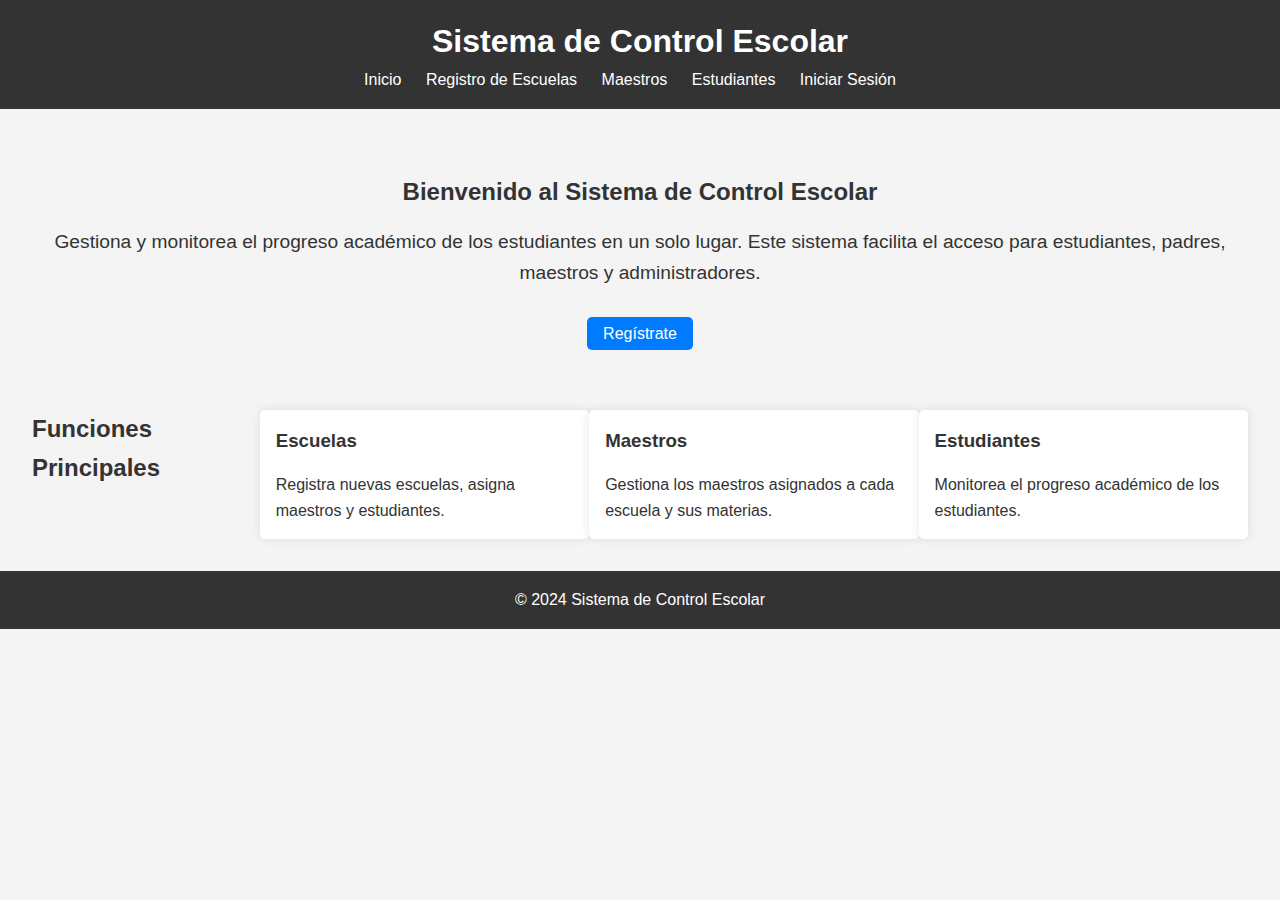
<file: index.html>
<!DOCTYPE html>
<html lang="es">
<head>
    <meta charset="UTF-8">
    <meta name="viewport" content="width=device-width, initial-scale=1.0">
    <title>Sistema de Control Escolar</title>
    <link rel="stylesheet" href="style.css">
</head>
<body>
    <header>
        <nav>
            <h1>Sistema de Control Escolar</h1>
            <ul>
                <li><a href="#">Inicio</a></li>
                <li><a href="registro_escuela.html">Registro de Escuelas</a></li>
                <li><a href="registro_maestro.html">Maestros</a></li>
                <li><a href="">Estudiantes</a></li>
                <li><a href="loging.html">Iniciar Sesión</a></li>
            </ul>
        </nav>
    </header>

    <main>
        <section class="intro">
            <h2>Bienvenido al Sistema de Control Escolar</h2>
            <p>Gestiona y monitorea el progreso académico de los estudiantes en un solo lugar. Este sistema facilita el acceso para estudiantes, padres, maestros y administradores.</p>
            <a href="registro.html" class="btn">Regístrate</a>
        </section>

        <section class="features">
            <h2>Funciones Principales</h2>
            <div class="feature">
                <h3>Escuelas</h3>
                <p>Registra nuevas escuelas, asigna maestros y estudiantes.</p>
            </div>
            <div class="feature">
                <h3>Maestros</h3>
                <p>Gestiona los maestros asignados a cada escuela y sus materias.</p>
            </div>
            <div class="feature">
                <h3>Estudiantes</h3>
                <p>Monitorea el progreso académico de los estudiantes.</p>
            </div>
        </section>
    </main>

    <footer>
        <p>&copy; 2024 Sistema de Control Escolar</p>
    </footer>
</body>
</html>
</file>
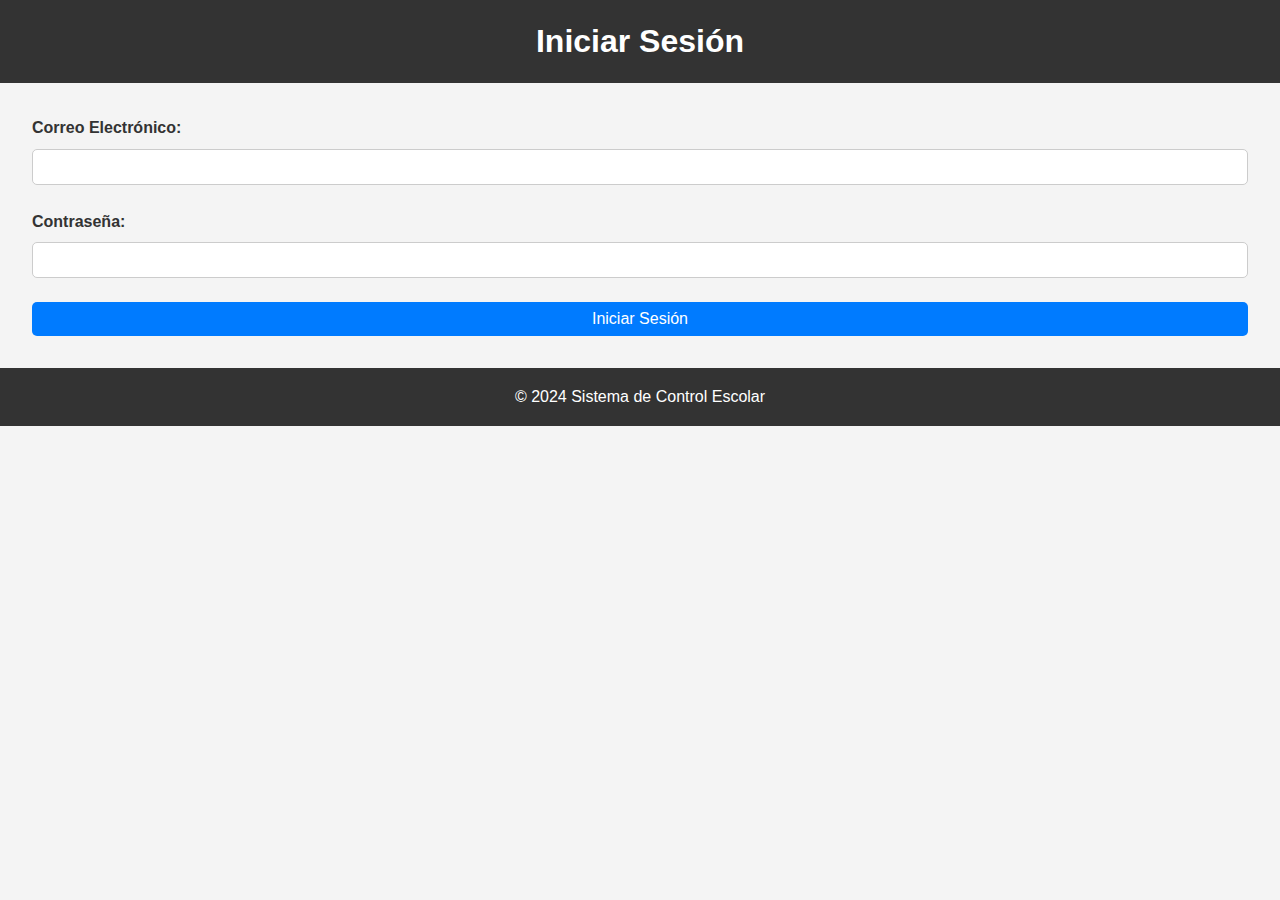
<file: loging.html>
<!DOCTYPE html>
<html lang="es">
<head>
    <meta charset="UTF-8">
    <meta name="viewport" content="width=device-width, initial-scale=1.0">
    <title>Iniciar Sesión - Sistema de Control Escolar</title>
    <link rel="stylesheet" href="style.css">
</head>
<body>
    <header>
        <h1>Iniciar Sesión</h1>
    </header>

    <main>
        <section class="login-form">
            <form action="login.php" method="POST">
                <label for="email">Correo Electrónico:</label>
                <input type="email" name="email" id="email" required>
                
                <label for="password">Contraseña:</label>
                <input type="password" name="password" id="password" required>
                
                <button type="submit" class="btn">Iniciar Sesión</button>
            </form>
        </section>
    </main>

    <footer>
        <p>&copy; 2024 Sistema de Control Escolar</p>
    </footer>
</body>
</html>
</file>
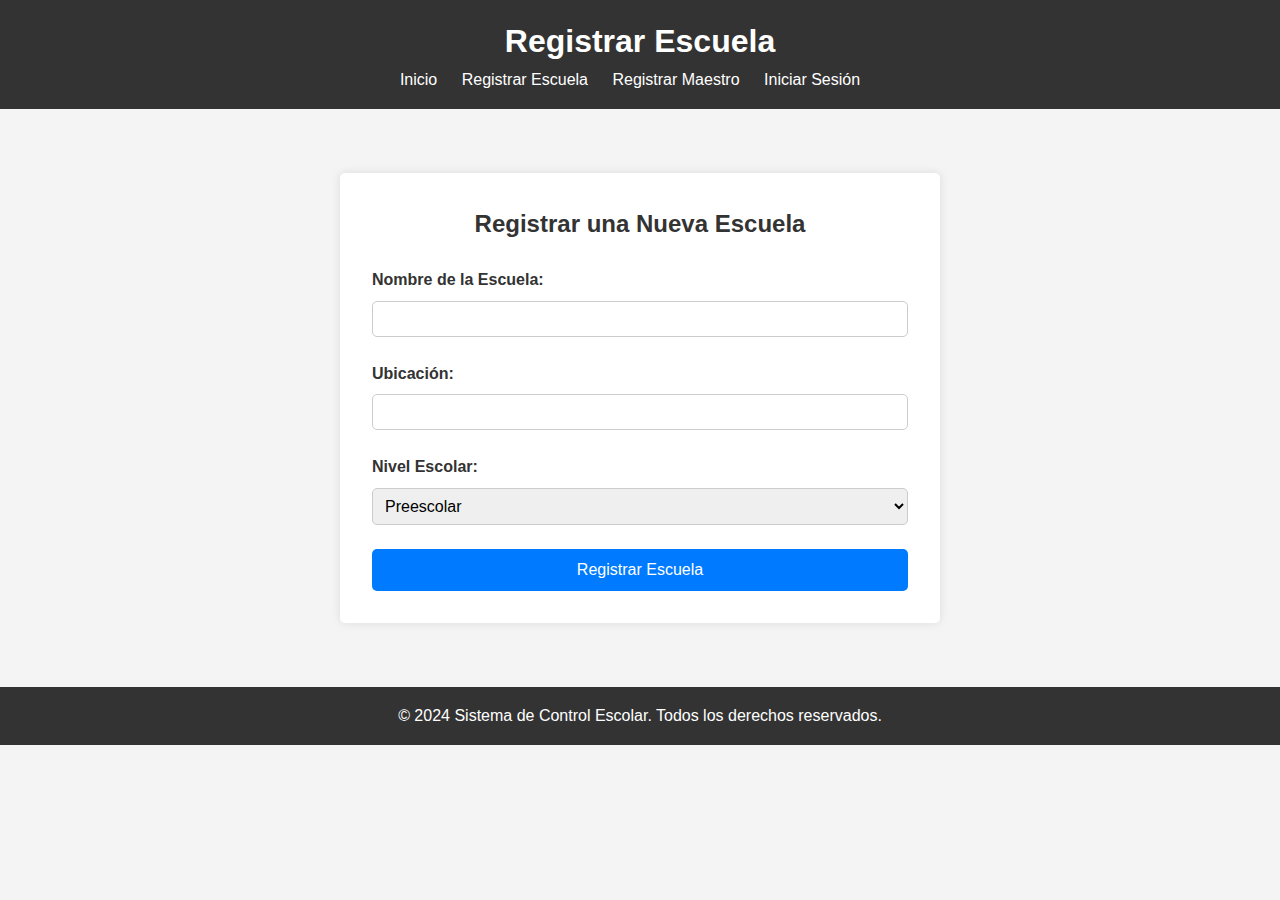
<file: registro_escuela.html>
<!DOCTYPE html>
<html lang="es">
<head>
    <meta charset="UTF-8">
    <meta name="viewport" content="width=device-width, initial-scale=1.0">
    <title>Registrar Escuela - Sistema de Control Escolar</title>
    <link rel="stylesheet" href="style.css">
</head>
<body>
    <header>
        <nav>
            <h1>Registrar Escuela</h1>
            <ul>
                <li><a href="index.html">Inicio</a></li>
                <li><a href="registro_escuela.html">Registrar Escuela</a></li>
                <li><a href="registro_maestro.html">Registrar Maestro</a></li>
                <li><a href="login.html">Iniciar Sesión</a></li>
            </ul>
        </nav>
    </header>

    <main>
        <section class="form-section">
            <h2>Registrar una Nueva Escuela</h2>
            <form action="procesar_registro_escuela.php" method="POST">
                <label for="nombre_escuela">Nombre de la Escuela:</label>
                <input type="text" id="nombre_escuela" name="nombre_escuela" required>
                
                <label for="ubicacion">Ubicación:</label>
                <input type="text" id="ubicacion" name="ubicacion" required>

                <label for="nivel_escolar">Nivel Escolar:</label>
                <select id="nivel_escolar" name="nivel_escolar" required>
                    <option value="Preescolar">Preescolar</option>
                    <option value="Primaria">Primaria</option>
                    <option value="Secundaria">Secundaria</option>
                </select>

                <!-- Agrega el botón de envío del formulario -->
                <button type="submit">Registrar Escuela</button>
            </form>
        </section>
    </main>

    <footer>
        <p>&copy; 2024 Sistema de Control Escolar. Todos los derechos reservados.</p>
    </footer>
</body>
</html>
</file>
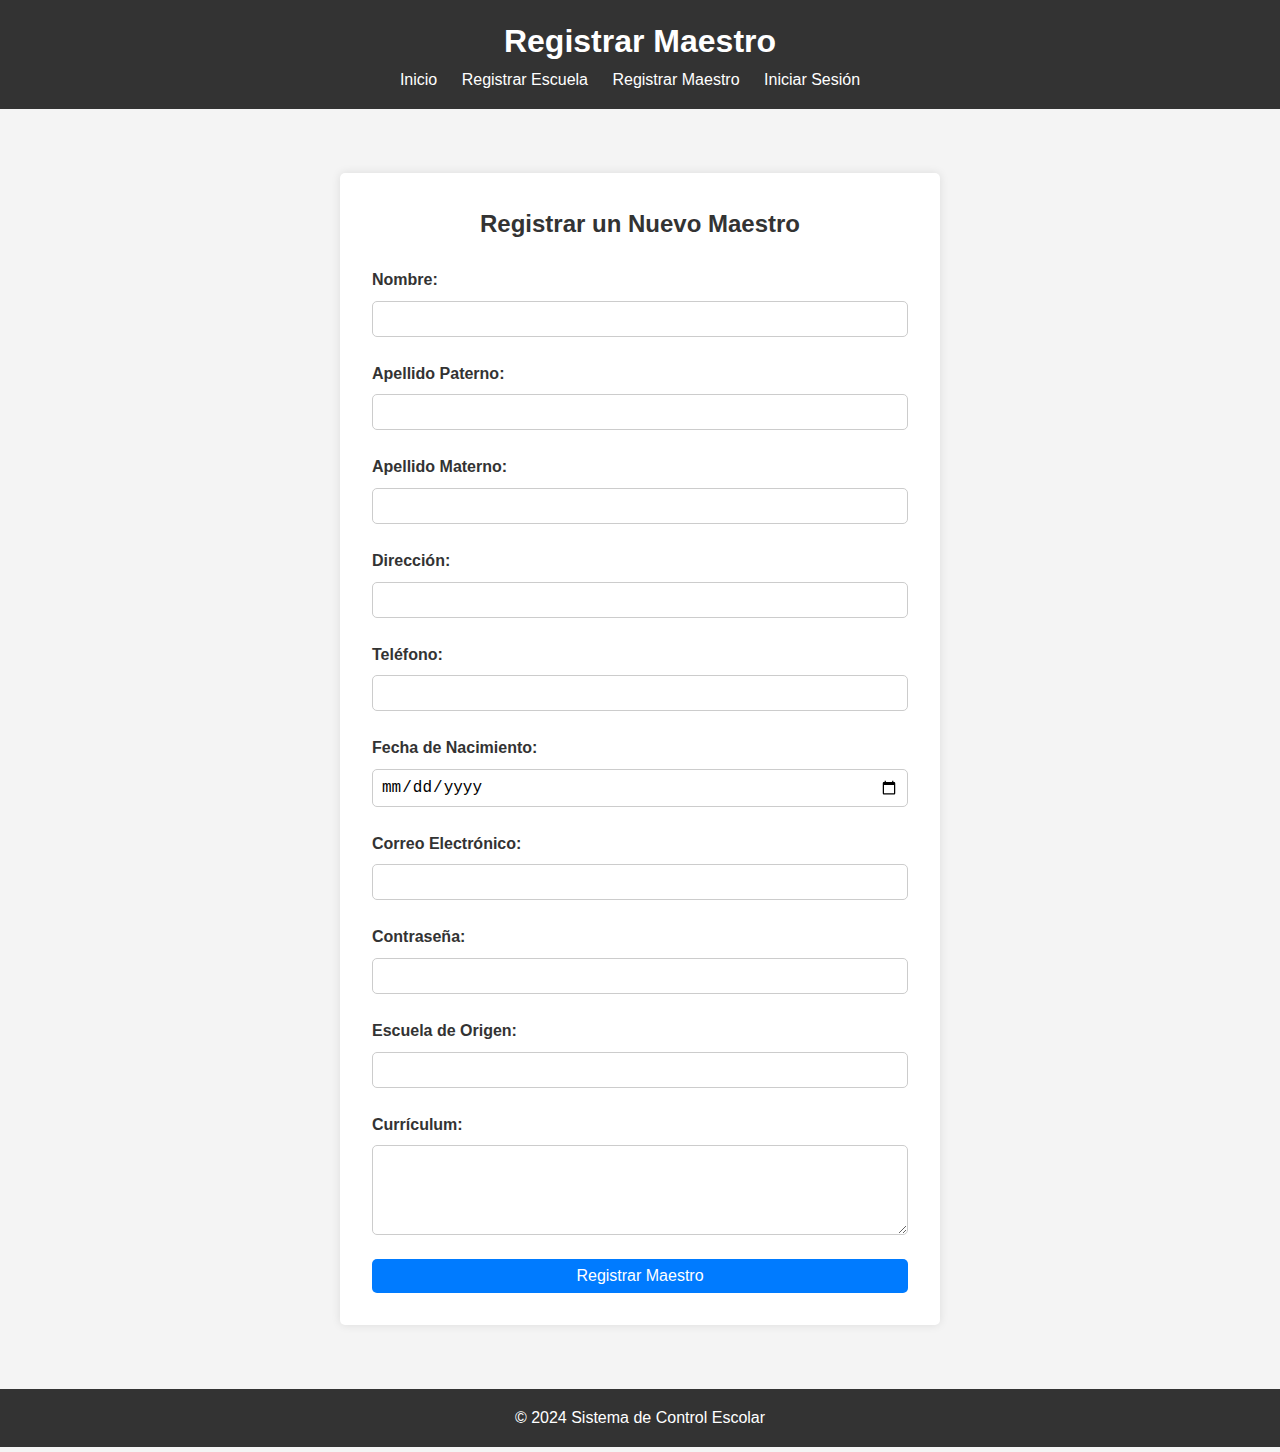
<file: registro_maestro.html>
<!DOCTYPE html>
<html lang="es">
<head>
    <meta charset="UTF-8">
    <meta name="viewport" content="width=device-width, initial-scale=1.0">
    <title>Registrar Maestro - Sistema de Control Escolar</title>
    <link rel="stylesheet" href="style.css">
</head>
<body>
    <header>
        <nav>
            <h1>Registrar Maestro</h1>
            <ul>
                <li><a href="index.html">Inicio</a></li>
                <li><a href="registro_escuela.html">Registrar Escuela</a></li>
                <li><a href="registro_maestro.html">Registrar Maestro</a></li>
                <li><a href="loging.html">Iniciar Sesión</a></li>
            </ul>
        </nav>
    </header>

    <main>
        <section class="form-section">
            <h2>Registrar un Nuevo Maestro</h2>
            <form action="procesar_registro_maestro.php" method="POST">
                <label for="nombre">Nombre:</label>
                <input type="text" id="nombre" name="nombre" required>

                <label for="apellido_paterno">Apellido Paterno:</label>
                <input type="text" id="apellido_paterno" name="apellido_paterno" required>

                <label for="apellido_materno">Apellido Materno:</label>
                <input type="text" id="apellido_materno" name="apellido_materno" required>

                <label for="direccion">Dirección:</label>
                <input type="text" id="direccion" name="direccion" required>

                <label for="telefono">Teléfono:</label>
                <input type="tel" id="telefono" name="telefono" required>

                <label for="fecha_nacimiento">Fecha de Nacimiento:</label>
                <input type="date" id="fecha_nacimiento" name="fecha_nacimiento" required>

                <label for="email">Correo Electrónico:</label>
                <input type="email" id="email" name="email" required>

                <label for="contraseña">Contraseña:</label>
                <input type="password" id="contraseña" name="contraseña" required>
                
                <label for="escuela_origen">Escuela de Origen:</label>
                <input type="text" id="escuela_origen" name="escuela_origen" required>

                <label for="curriculum">Currículum:</label>
                <textarea id="curriculum" name="curriculum" rows="4" required></textarea>

                <button type="submit" class="btn">Registrar Maestro</button>
            </form>
        </section>
    </main>

    <footer>
        <p>&copy; 2024 Sistema de Control Escolar</p>
    </footer>
</body>
</html>
</file>
<file: style.css>
/* Reset */
* {
    margin: 0;
    padding: 0;
    box-sizing: border-box;
}


body {
    font-family: Arial, sans-serif;
    line-height: 1.6;
    background-color: #f4f4f4;
    color: #333;
    
    
    display: flex;
    flex-direction: column;
    min-height: 100vh;
    margin: 0; 
}


.main-content {
    flex: 1;
}


footer {
    background-color: #333;
    color: white;
    text-align: center;
    padding: 1rem;
    width: 100%;
}

header {
    background-color: #333;
    color: white;
    padding: 1rem 0;
}

header h1 {
    text-align: center;
}

nav ul {
    list-style: none;
    text-align: center;
}

nav ul li {
    display: inline-block;
    margin-right: 20px;
}

nav ul li a {
    color: white;
    text-decoration: none;
}

nav ul li a:hover {
    text-decoration: underline;
}

main {
    padding: 2rem;
}

.intro {
    text-align: center;
    padding: 2rem 0;
}

.intro h2 {
    margin-bottom: 1rem;
}

.intro p {
    margin-bottom: 2rem;
    font-size: 1.2rem;
}

.btn {
    background-color: #007BFF;
    color: white;
    padding: 0.5rem 1rem;
    text-decoration: none;
    border-radius: 5px;
}

.btn:hover {
    background-color: #0056b3;
}

.features {
    display: flex;
    justify-content: space-around;
    margin-top: 2rem;
}

.feature {
    background-color: white;
    padding: 1rem;
    width: 30%;
    border-radius: 5px;
    box-shadow: 0 0 10px rgba(0, 0, 0, 0.1);
}

.feature h3 {
    margin-bottom: 1rem;
}



.form-section {
    background-color: white;
    padding: 2rem;
    max-width: 600px;
    margin: 2rem auto;
    border-radius: 5px;
    box-shadow: 0 0 10px rgba(0, 0, 0, 0.1);
}

.form-section h2 {
    text-align: center;
    margin-bottom: 1.5rem;
}

form {
    display: flex;
    flex-direction: column;
}

label {
    margin-bottom: 0.5rem;
    font-weight: bold;
}

input, select, textarea {
    margin-bottom: 1.5rem;
    padding: 0.5rem;
    border-radius: 5px;
    border: 1px solid #ccc;
    font-size: 1rem;
}

button {
    background-color: #007BFF;
    color: white;
    padding: 0.75rem;
    font-size: 1rem;
    border: none;
    border-radius: 5px;
    cursor: pointer;
}

button:hover {
    background-color: #0056b3;
}
</file>
